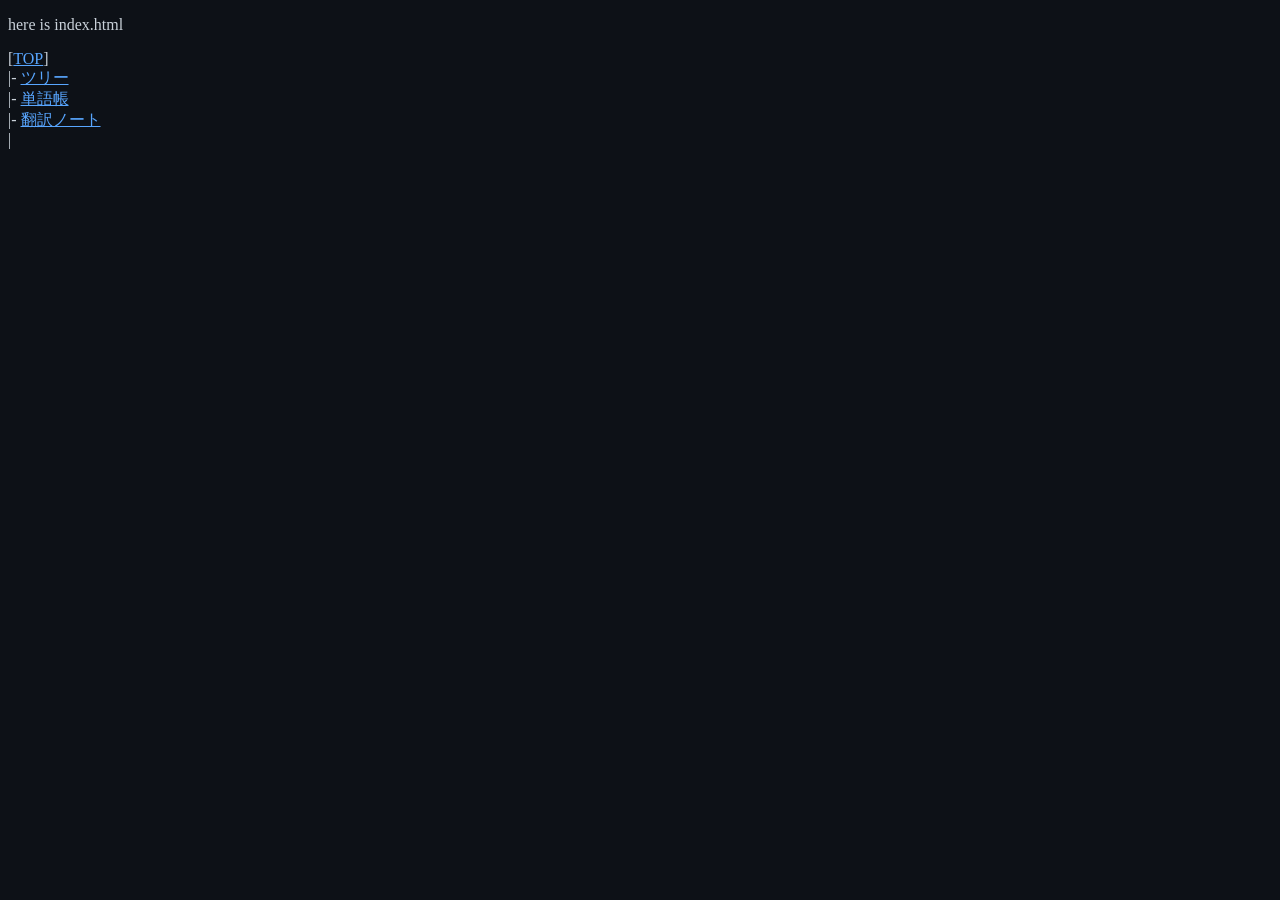
<file: index.html>
<!-- 250614_1740 -->
<!DOCTYPE html>
<html lang="ja">
<head>
    <meta charset="UTF-8">
    <meta name="viewport" content="width=device-width, initial-scale=1.0">
    <title>kah221 TOP</title>
</head>
<style>

</style>
<body bgcolor="#0d1117" text="#c9d1d9" link="#58a6ff" vlink="#58a6ff" alink="#58a6ff">
    <p>here is index.html</p>
    <!-- ------------------------------ -->
    <!-- ↑ ヘッダー -->
    <!-- ↓ ジャンプ用ツリー -->
    <!-- ------------------------------ -->

    <div id="treeContainer"></div>
    <script>
        // ツリー（tp-tree.html）を読み込む関数
        function loadTree(elementId, filePath) {
            fetch(filePath)
                .then(response => {
                    if (!response.ok) {
                        throw new Error('HTTP error! status: ' + response.status);
                    }
                    return response.text();
                })
                .then(html => {
                    document.getElementById(elementId).innerHTML = html;
                })
                .catch(error => {
                    console.error('Error loading HTML:', error);
                });
        }
        // ページ読み込み時にツリーを読み込む
        document.addEventListener("DOMContentLoaded", function() {
            loadTree("treeContainer", "./component/tp-tree.html");
        });
    </script>

    <!-- ------------------------------ -->
    <!-- ↑ ジャンプ用ツリー -->
    <!-- ↓  -->
    <!-- ------------------------------ -->


</body>
</html>
</file>
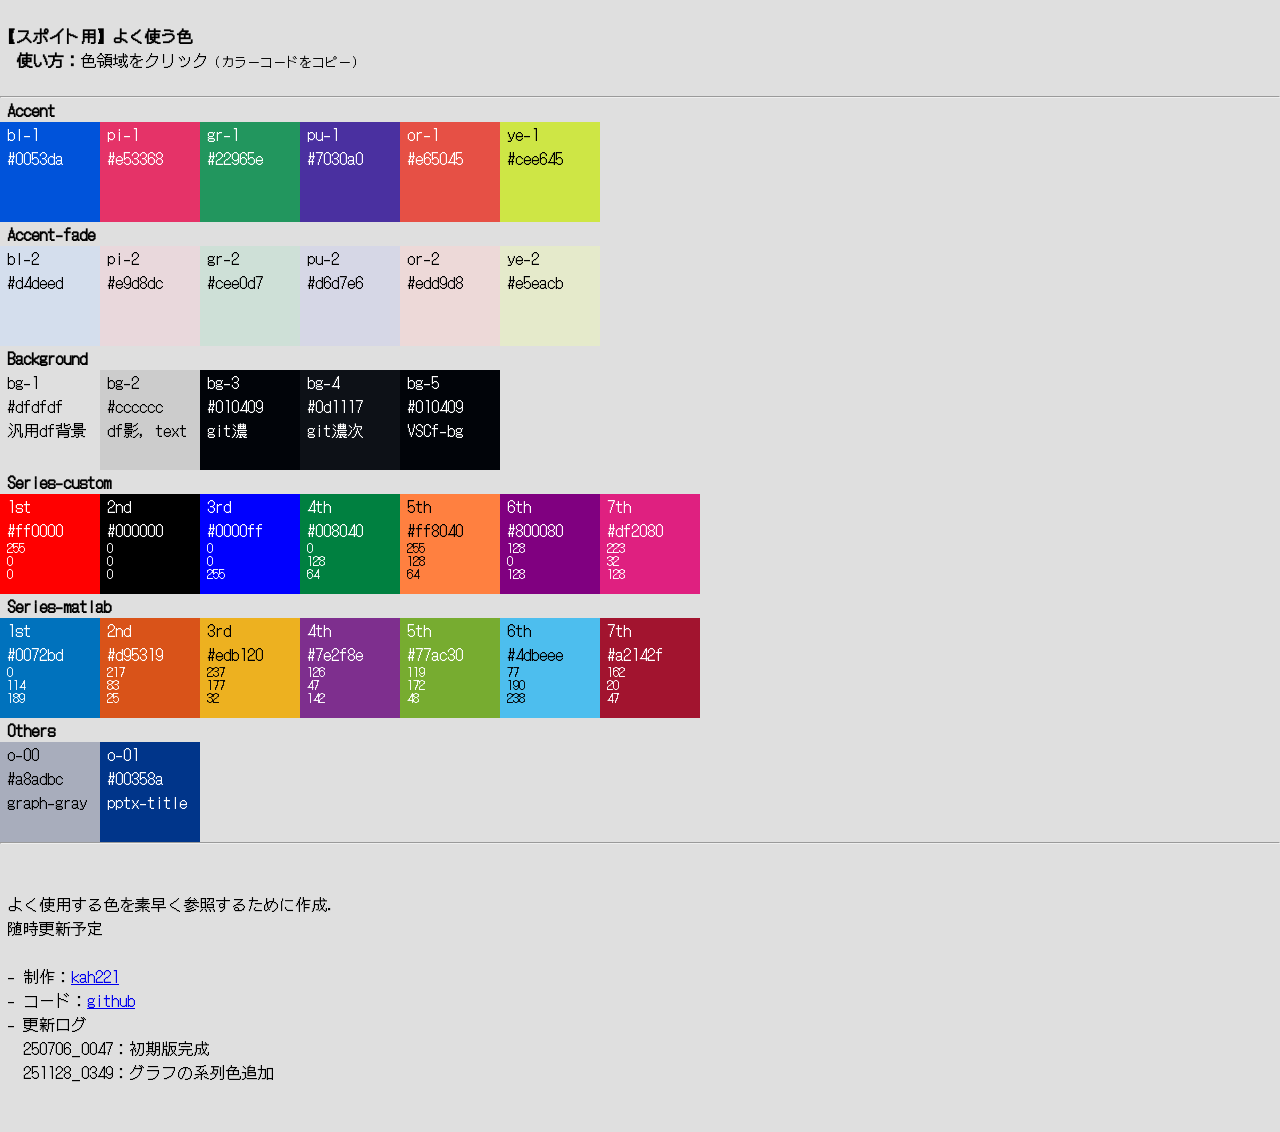
<file: pages/color/index.html>
<!-- 250705_1548 -->
<!-- 251128_0402 -->
<!--
慣例でグラフの系列色には原色を使っているけど，よく考えるとかなり目に悪いなと思う
-->
<!DOCTYPE html>
<html lang="ja">
<head>
    <meta charset="UTF-8">
    <meta name="viewport" content="width=device-width, initial-scale=1.0">
    <link rel="preconnect" href="https://fonts.googleapis.com">
    <link rel="preconnect" href="https://fonts.gstatic.com" crossorigin>
    <link href="https://fonts.googleapis.com/css2?family=DotGothic16&display=swap" rel="stylesheet">
    <link rel="icon" type="image/png" href="color-icon.png">
    <title>【スポイト用】よく使う色</title>
</head>
<style>
    body {
        margin: 0;
        padding: 0;
        font-family: 'DotGothic16', sans-serif;
    }
    p {
        margin: 0;
        padding-left: 7px;
    }
    hr {
        margin: 0px;
    }
    p.wh {color: #fff;}
    p.bl {color: #000}
    div.color-box {
        width: 100px;
        height: 100px;
        margin: 0px;
        padding: 0px;
        display: inline-block;
        cursor: pointer;
    }
    .container {
        margin: 0;
        padding: 0;
        display: flex;
        flex-wrap: wrap;
        justify-content: left;
    }

    /* コピー完了メッセージ */
    #copy-message {
        position: fixed;
        top: 50%;
        left: 50%;
        transform: translate(-50%, -50%);
        background-color: rgba(0, 0, 0, 0.8);
        color: white;
        font-size: 15px;
        padding: 11px 21px;
        border-radius: 5px;
        z-index: 1000;
        opacity: 0;
        transition: opacity 0.1s ease-in-out;
        pointer-events: none;
    }
    #copy-message.show {
        opacity: 1;
    }

    /* id で色を付ける*/
    /* Accent */
    #bl-1 {background-color: #0053da;}
    #pl-1 {background-color: #e53368;}
    #gr-1 {background-color: #22965e;}
    #pu-1 {background-color: #4a30a0;}
    #or-1 {background-color: #e65045;}
    #ye-1 {background-color: #cee645;}
    /* Accent-fade */
    #bl-2 {background-color: #d4deed;}
    #pl-2 {background-color: #e9d8dc;}
    #gr-2 {background-color: #cee0d7;}
    #pu-2 {background-color: #d6d7e6;}
    #or-2 {background-color: #edd9d8;}
    #ye-2 {background-color: #e5eacb;}
    /* Background */
    #bg-1 {background-color: #dfdfdf;}
    #bg-2 {background-color: #cccccc;}
    #bg-3 {background-color: #010409;}
    #bg-4 {background-color: #0d1117;}
    #bg-5 {background-color: #010409;}
    /* Series-custom */
    #sc-1 {background-color: #ff0000;}
    #sc-2 {background-color: #000000;}
    #sc-3 {background-color: #0000ff;}
    #sc-4 {background-color: #008040;}
    #sc-5 {background-color: #ff8040;}
    #sc-6 {background-color: #800080;}
    #sc-7 {background-color: #df2080;}
    /* Series-matlab */
    #sm-1 {background-color: #0072bd;}
    #sm-2 {background-color: #d95319;}
    #sm-3 {background-color: #edb120;}
    #sm-4 {background-color: #7e2f8e;}
    #sm-5 {background-color: #77ac30;}
    #sm-6 {background-color: #4dbeee;}
    #sm-7 {background-color: #a2142f;}
    /* Others */
    #o-00 {background-color: #a8adbc;}
    #o-01 {background-color: #00358a;}
</style>
<body bgcolor="#dfdfdf">
    <p style="padding:0px;">
        <br>
        <strong>【スポイト用】よく使う色</strong><br>
        <strong>　使い方：</strong>色領域をクリック<span><span style="font-size:13px;">（カラーコードをコピー）</span>
        <br><br>
    </p>

    <hr>
    <p><strong>Accent</strong></p>
    <div class="container">
        <div id="bl-1" class="color-box" data-color-code="#0053da"><p class="wh">bl-1<br>#0053da<br></p></div>
        <div id="pl-1" class="color-box" data-color-code="#e53368"><p class="wh">pi-1<br>#e53368<br></p></div>
        <div id="gr-1" class="color-box" data-color-code="#22965e"><p class="wh">gr-1<br>#22965e<br></p></div>
        <div id="pu-1" class="color-box" data-color-code="#4a30a0"><p class="wh">pu-1<br>#7030a0<br></p></div>
        <div id="or-1" class="color-box" data-color-code="#e65045"><p class="wh">or-1<br>#e65045<br></p></div>
        <div id="ye-1" class="color-box" data-color-code="#cee645"><p class="br">ye-1<br>#cee645<br></p></div>
    </div>
    <p><strong>Accent-fade</strong></p>
    <div class="container">
        <div id="bl-2" class="color-box" data-color-code="#d4deed"><p class="bl">bl-2<br>#d4deed<br></p></div>
        <div id="pl-2" class="color-box" data-color-code="#e9d8dc"><p class="bl">pi-2<br>#e9d8dc<br></p></div>
        <div id="gr-2" class="color-box" data-color-code="#cee0d7"><p class="bl">gr-2<br>#cee0d7<br></p></div>
        <div id="pu-2" class="color-box" data-color-code="#d6d7e6"><p class="bl">pu-2<br>#d6d7e6<br></p></div>
        <div id="or-2" class="color-box" data-color-code="#edd9d8"><p class="bl">or-2<br>#edd9d8<br></p></div>
        <div id="ye-2" class="color-box" data-color-code="#e5eacb"><p class="bl">ye-2<br>#e5eacb<br></p></div>
    </div>
    <p><strong>Background</strong></p>
    <div class="container">
        <div id="bg-1" class="color-box" data-color-code="#dfdfdf"><p class="bl">bg-1<br>#dfdfdf<br>汎用df背景</p></div>
        <div id="bg-2" class="color-box" data-color-code="#cccccc"><p class="bl">bg-2<br>#cccccc<br>df影, text</p></div>
        <div id="bg-3" class="color-box" data-color-code="#010409"><p class="wh">bg-3<br>#010409<br>git濃</p></div>
        <div id="bg-4" class="color-box" data-color-code="#0d1117"><p class="wh">bg-4<br>#0d1117<br>git濃次</p></div>
        <div id="bg-5" class="color-box" data-color-code="#010409"><p class="wh">bg-5<br>#010409<br>VSCf-bg</p></div>
    </div>
    <p><strong>Series-custom</strong></p>
    <div class="container">
        <div id="sc-1" class="color-box" data-color-code="#ff0000"><p class="wh">1st<br>#ff0000<br></p><p class="wh" style="line-height:1.0; font-size:80%;">255<br>0<br>0</p></div>
        <div id="sc-2" class="color-box" data-color-code="#000000"><p class="wh">2nd<br>#000000<br></p><p class="wh" style="line-height:1.0; font-size:80%;">0<br>0<br>0</p></div>
        <div id="sc-3" class="color-box" data-color-code="#0000ff"><p class="wh">3rd<br>#0000ff<br></p><p class="wh" style="line-height:1.0; font-size:80%;">0<br>0<br>255</p></div>
        <div id="sc-4" class="color-box" data-color-code="#008040"><p class="wh">4th<br>#008040<br></p><p class="wh" style="line-height:1.0; font-size:80%;">0<br>128<br>64</p></div>
        <div id="sc-5" class="color-box" data-color-code="#ff8040"><p class="bl">5th<br>#ff8040<br></p><p class="bl" style="line-height:1.0; font-size:80%;">255<br>128<br>64</p></div>
        <div id="sc-6" class="color-box" data-color-code="#800080"><p class="wh">6th<br>#800080<br></p><p class="wh" style="line-height:1.0; font-size:80%;">128<br>0<br>128</p></div>
        <div id="sc-7" class="color-box" data-color-code="#df2080"><p class="wh">7th<br>#df2080<br></p><p class="wh" style="line-height:1.0; font-size:80%;">223<br>32<br>128</p></div>
    </div>
    <p><strong>Series-matlab</strong></p>
    <div class="container">
        <div id="sm-1" class="color-box" data-color-code="#0072bd"><p class="wh">1st<br>#0072bd<br></p><p class="wh" style="line-height:1.0; font-size:80%;">0<br>114<br>189</p></div>
        <div id="sm-2" class="color-box" data-color-code="#d95319"><p class="wh">2nd<br>#d95319<br></p><p class="wh" style="line-height:1.0; font-size:80%;">217<br>83<br>25</p></div>
        <div id="sm-3" class="color-box" data-color-code="#edB120"><p class="bl">3rd<br>#edb120<br></p><p class="bl" style="line-height:1.0; font-size:80%;">237<br>177<br>32</p></div>
        <div id="sm-4" class="color-box" data-color-code="#7e2f8e"><p class="wh">4th<br>#7e2f8e<br></p><p class="wh" style="line-height:1.0; font-size:80%;">126<br>47<br>142</p></div>
        <div id="sm-5" class="color-box" data-color-code="#77ac30"><p class="wh">5th<br>#77ac30<br></p><p class="wh" style="line-height:1.0; font-size:80%;">119<br>172<br>48</p></div>
        <div id="sm-6" class="color-box" data-color-code="#4dbeee"><p class="bl">6th<br>#4dbeee<br></p><p class="bl" style="line-height:1.0; font-size:80%;">77<br>190<br>238</p></div>
        <div id="sm-7" class="color-box" data-color-code="#a2142f"><p class="wh">7th<br>#a2142f<br></p><p class="wh" style="line-height:1.0; font-size:80%;">162<br>20<br>47</p></div>
    </div>
    <p><strong>Others</strong></p>
    <div class="container">
        <div id="o-00" class="color-box" data-color-code="#a8adbc"><p class="bl">o-00<br>#a8adbc<br>graph-gray</p></div>
        <div id="o-01" class="color-box" data-color-code="#00358a"><p class="wh">o-01<br>#00358a<br>pptx-title</p></div>
    </div>

    <!-- フッター部分 -->
    <hr>
    <p style="text-align:left;">
        <br>
        <br>
        よく使用する色を素早く参照するために作成．<br>
        随時更新予定<br>
        <br>
        - 制作：<a href="https://github.com/kah221" target="_blank">kah221</a><br>
        - コード：<a href="https://github.com/kah221/shared/blob/main/pages/color/index.html" target="_blank">github</a><br>
        - 更新ログ<br>
        　250706_0047：初期版完成<br>
        　251128_0349：グラフの系列色追加<br>
        <br>
        <br>
    </p>


    <!-- 表示するメッセージを格納するための要素 -->
    <div id="copy-message"></div>
    <script>
        // 要素をタップorクリックでクリップボードにカラーコードをコピーする関数
        document.addEventListener('DOMContentLoaded', function() {
            // 全.container要素にイベントリスナーを用意
            const containers = document.querySelectorAll('.container');
            const copyMessageElement = document.getElementById('copy-message');

            containers.forEach(container => {
                container.addEventListener('click', async (event) => {
                    // クリックされた要素が.color-boxクラスを持つdiv要素か確認
                    const colorBox = event.target.closest('.color-box');

                    if (colorBox) {
                        const colorCode = colorBox.dataset.colorCode; // data-color-codeから値を取得

                        if (colorCode) {
                            try {
                                await navigator.clipboard.writeText(colorCode);
                                // コピー成功メッセージを表示
                                copyMessageElement.textContent = `Copied! → ${colorCode}`;
                                copyMessageElement.classList.add('show');
                                setTimeout(() => {
                                    copyMessageElement.classList.remove('show');
                                }, 1000); // 1.5秒後にメッセージを非表示
                            } catch (err) {
                                console.error('Copy failure:', err);
                                copyMessageElement.textContent = 'Copy failure';
                                copyMessageElement.classList.add('show');
                                setTimeout(() => {
                                    copyMessageElement.classList.remove('show');
                                }, 2000);
                            }
                        }
                    }
                });
            });
        });
    </script>
</body>
</html>
</file>
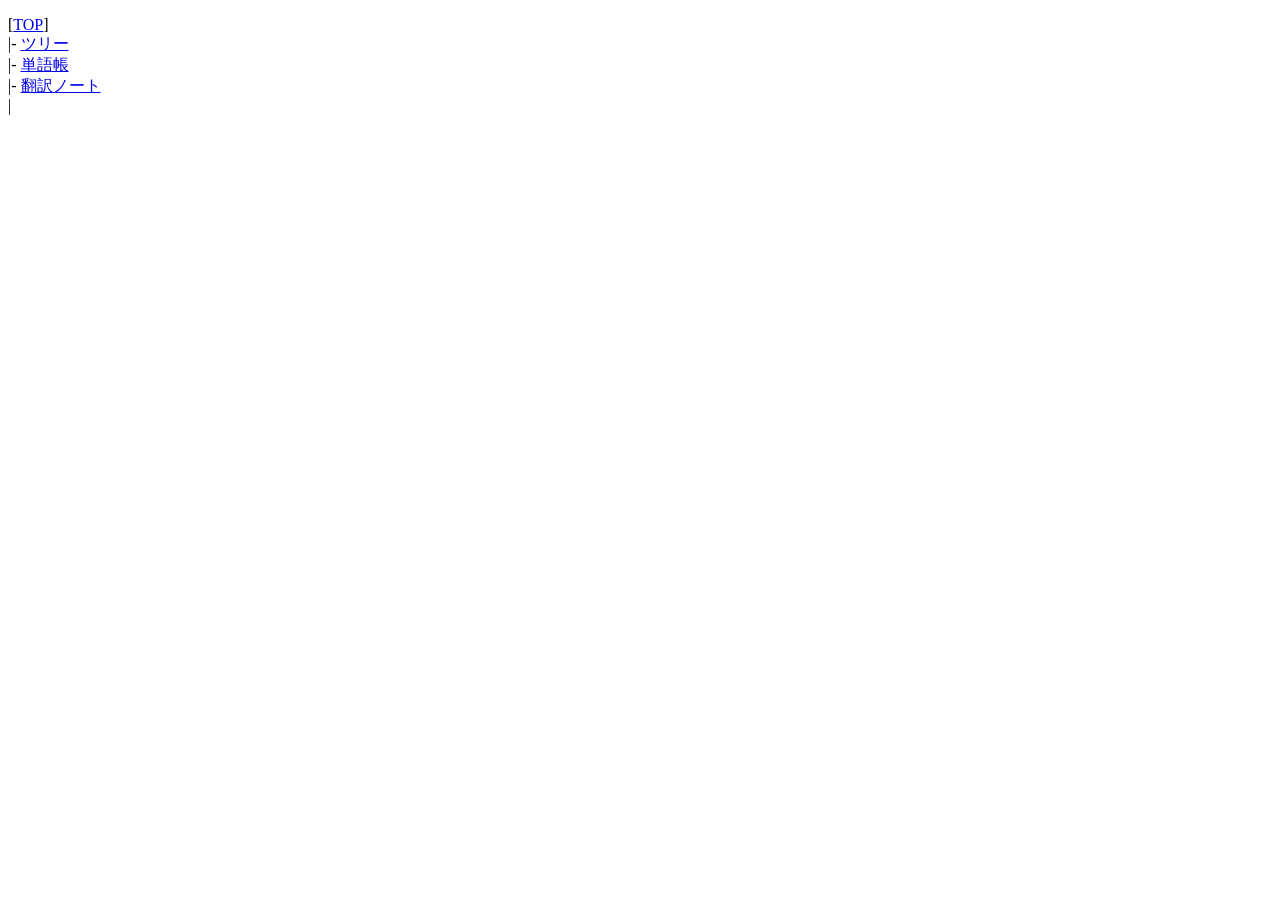
<file: component/tp-tree.html>
<!-- 250614_1756 -->
<!--
ページの先頭に配置する、ディレクトリ全体を表示するナビゲーションとなるコンポーネント
ツリー状に表示して、各ページへのリンクを埋め込む
今ここにいる　と表示してわかりやすくする
-->

<!DOCTYPE html>
<html lang="ja">
<head>
    <meta charset="UTF-8">
    <meta name="viewport" content="width=device-width, initial-scale=1.0">
</head>
<body>
    <p>
        [<a href="https://kah221.github.io/merchior/index.html">TOP</a>]<br>
        |- <a href="https://kah221.github.io/merchior/tree.md" target="_blank">ツリー</a><br>
        |- <a href="https://kah221.github.io/merchior/pages/wordlist.html">単語帳</a><br>
        |- <a href="https://kah221.github.io/merchior/pages/translation.html">翻訳ノート</a><br>
        |

    </p>
</body>
</html>
</file>
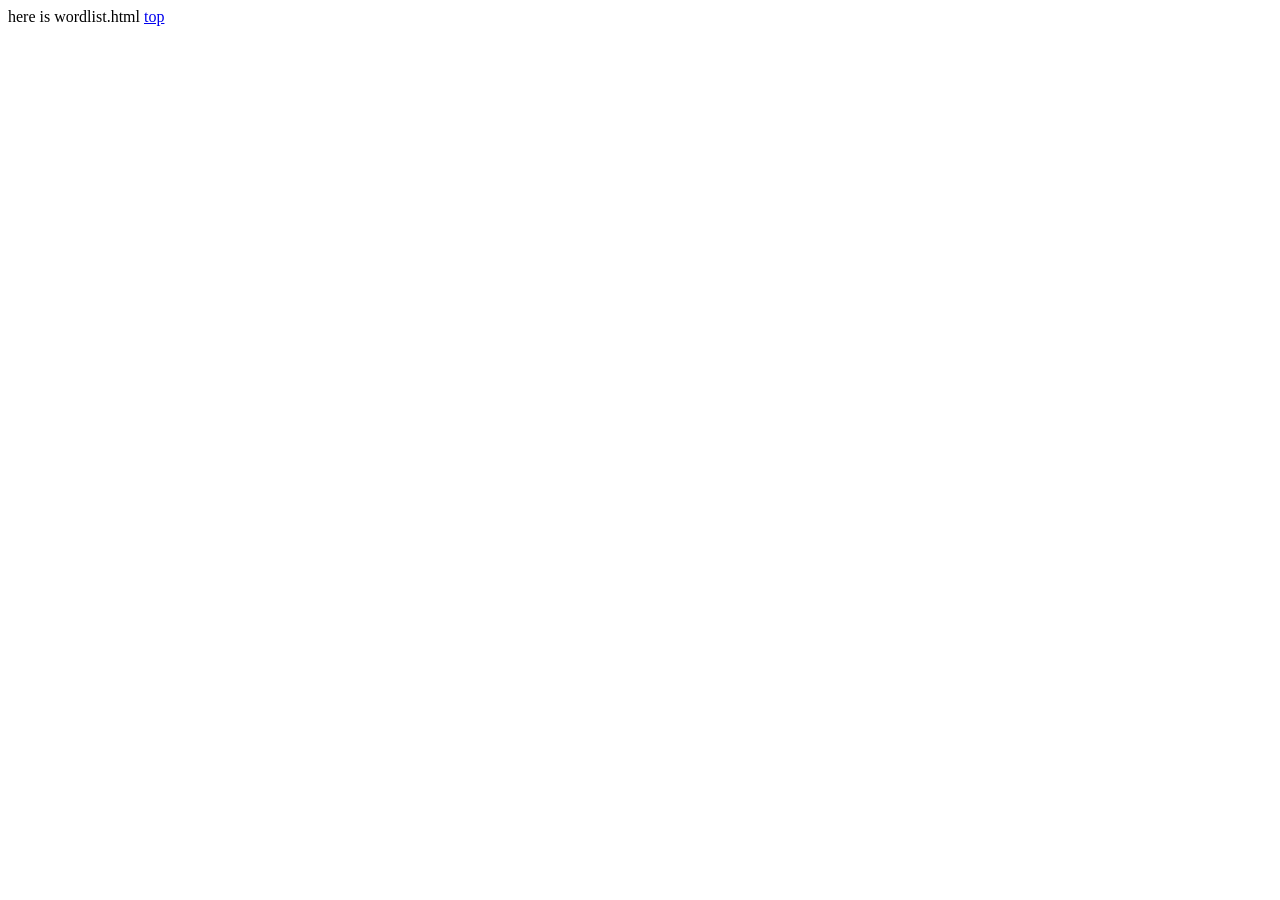
<file: wordlist/wordlist.html>
here is wordlist.html

<!DOCTYPE html>
<html lang="ja">
<head>
    <meta charset="UTF-8">
    <meta name="viewport" content="width=device-width, initial-scale=1.0">
    <title>merchior > wordlist</title>
</head>
<body>
    <a href="../index.html">top</a>
</body>
</html>
</file>
